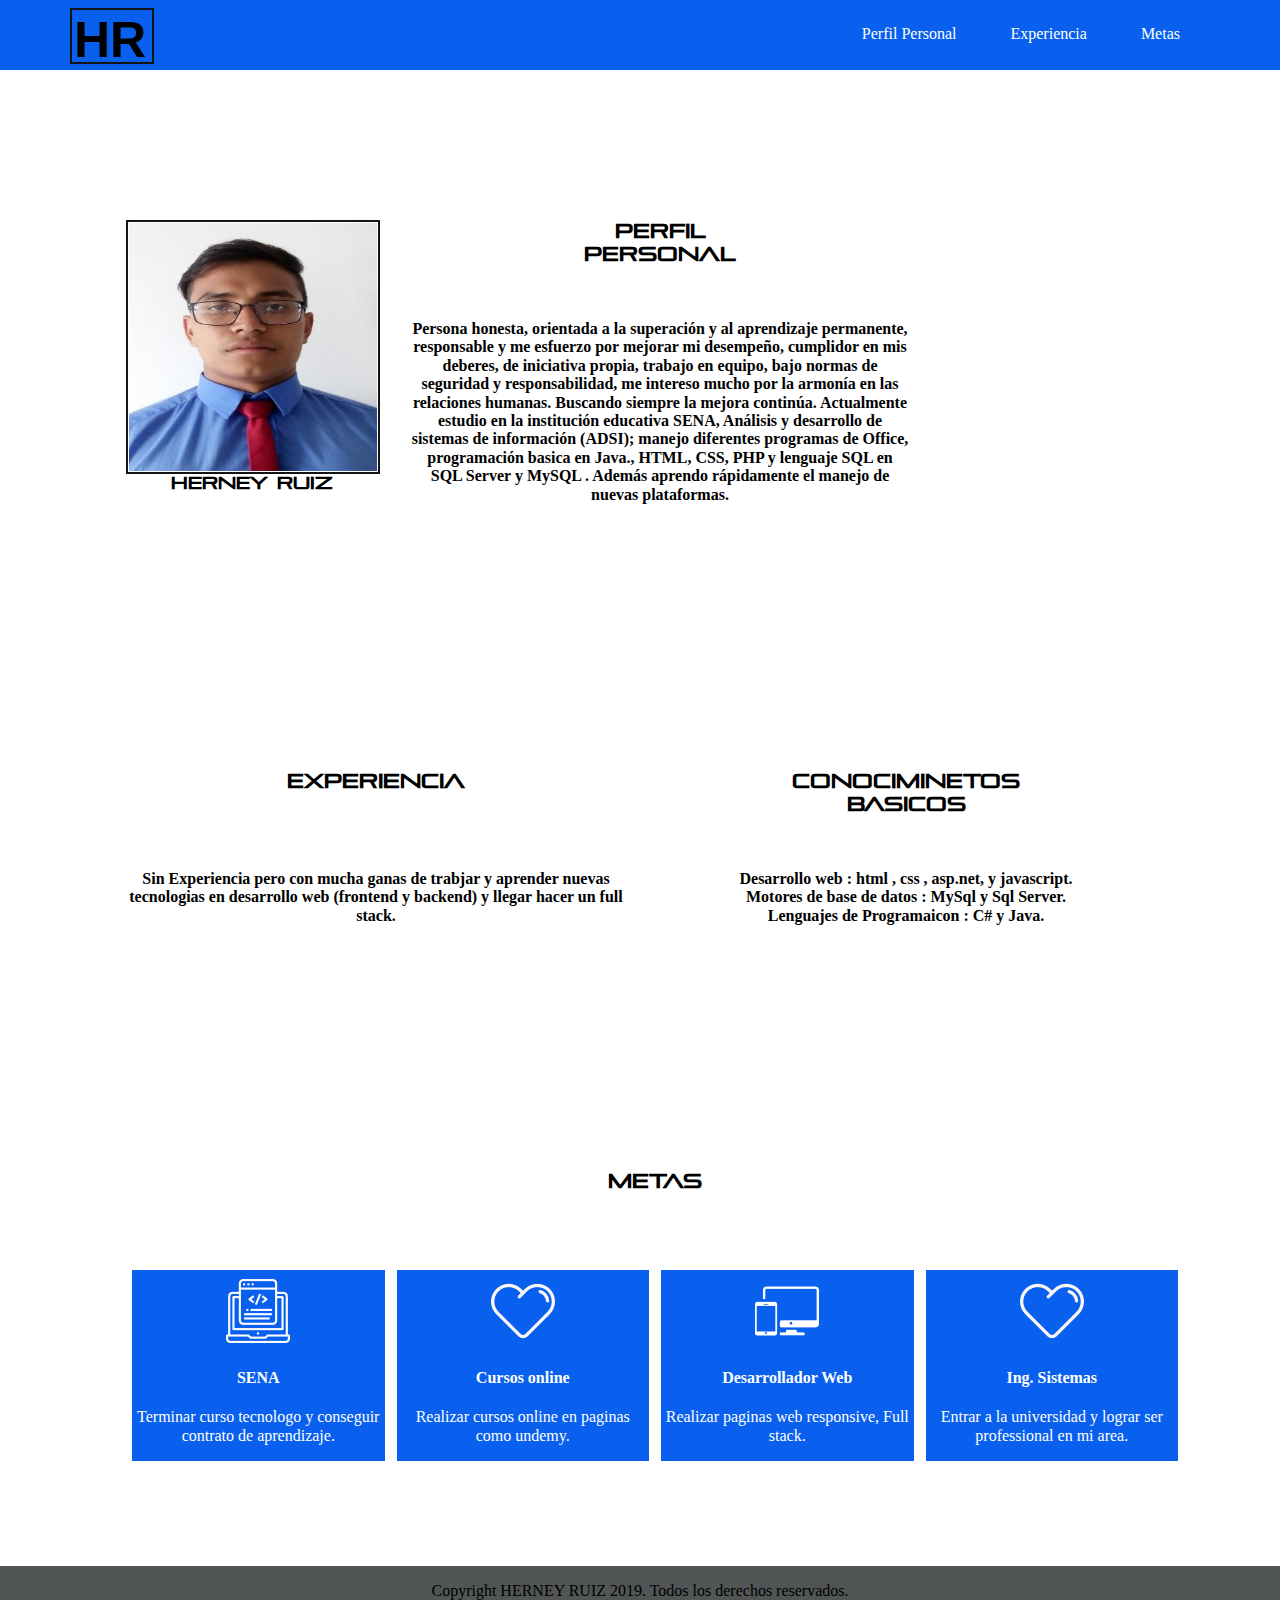
<file: index.html>
<!DOCTYPE html>
<html lang="en">
<head>
    <meta charset="UTF-8">
    <meta name="viewport" content="width=device-width, initial-scale=1.0">
    <meta http-equiv="X-UA-Compatible" content="ie=edge">
    <title>Perfil Profesional | PD</title>
    <link rel="stylesheet" href="./css/style.css">
</head>
<body>
    <header>
        <div id="cont-iniciales">
            <h1 id="iniciales">HR</h1>
        </div>
        <nav id="nav">
            <a class="btn-menu"  href="#stn-perfil">Perfil Personal</a>
            <a class="btn-menu"  href="#stn-experiencia">Experiencia</a>
            <a class="btn-menu"  href="#stn-metas">Metas</a>
        </nav>
        <div class="icono" id="menu">
            <span>&#9776;</span>
        </div>
    </header>

    <main>
        <section class="cont-section" id="stn-perfil">

            <article id="ate-foto">
                <div id="cont-foto"><img src="./img/foto.jpg" alt=""></div>
                <div id="cont-nombre"><p>HERNEY RUIZ</p></div>
            </article>

            <article class="ate-texto">

                <div class="cont-titulo"><h2>PERFIL PERSONAL</h2></div>
                <div id="cont-texto">
                    <p> 
                        Persona honesta, orientada a la superación y al aprendizaje permanente, responsable y me esfuerzo por mejorar mi desempeño, cumplidor en mis deberes, de iniciativa propia, trabajo en equipo, bajo normas de seguridad y responsabilidad, me intereso mucho por la armonía en las relaciones humanas. Buscando siempre la mejora continúa.
                        Actualmente estudio en la institución educativa SENA, Análisis y desarrollo de sistemas de información (ADSI); manejo diferentes programas de Office, programación basica en Java.,  HTML, CSS, PHP y lenguaje SQL en SQL Server y MySQL . Además aprendo rápidamente el manejo de nuevas plataformas.
                    </p>
                </div>

            </article>

            <div id="cont-img"><img src="./img/HCJ.png" alt=""></div>

        </section>

        <section class="cont-section" id="stn-experiencia">
            <article class="ate-texto">
                <div class="cont-titulo"><h2>EXPERIENCIA</h2></div>
                <div id="cont-texto">
                    <p>
                        Sin Experiencia pero con mucha ganas de trabjar y aprender nuevas
                        tecnologias en desarrollo web (frontend y backend) y llegar hacer un full stack.
                    </p>
                </div>
            </article>

            <article class="ate-texto" id="texto-cb">
                <div class="cont-titulo"><h2>CONOCIMINETOS BASICOS</h2></div>
                <div id="cont-texto">
                    <p>
                        Desarrollo web : html , css , asp.net, y javascript.
                        <br>
                        Motores de base de datos : MySql y Sql Server. 
                        <br>
                        Lenguajes de Programaicon : C# y Java.
                    </p>
                </div>
            </article>
        </section>

        <section class="cont-section" id="stn-metas">
            <article class="ate-texto">
                <div class="cont-titulo"><h2>METAS</h2></div>
                <div id="cont-metas">
                    <div class="caja-metas">
                        <img src="./img/efectos.png" alt="">
                        <h4>SENA</h4>
                        <p>Terminar curso tecnologo y conseguir contrato de aprendizaje.</p>
                    </div>
                    <div class="caja-metas">
                        <img src="./img/heart.png" alt="">
                        <h4>Cursos online</h4>
                        <p>Realizar cursos online en paginas como undemy.</p>
                    </div>
                    <div class="caja-metas">
                        <img src="./img/responsive.png" alt="">
                        <h4>Desarrollador Web</h4>
                        <p>Realizar paginas web responsive, Full stack.</p>
                    </div>
                    <div class="caja-metas">
                        <img src="./img/heart.png" alt="">
                        <h4>Ing. Sistemas</h4>
                        <p>Entrar a la universidad y lograr ser professional en mi area.</p>
                    </div>
                </div>
            </article>
        </section>

    </main>

    <footer>
        <p>Copyright HERNEY RUIZ 2019. Todos los derechos reservados.</p>
    </footer>

    <script type="text/javascript" src="./javascript/javascript.js" ></script>
</body>
</html>
</file>
<file: css/style.css>
@import url('normalize.css');
@import url('fuentes.css');


/* Estilos Header */

header{
    background-color: #0960EF;
    width: 100%;
    height: 70px;
    overflow: hidden;
    position: fixed;
    z-index: 1;
}

#cont-iniciales{
    border: 2px solid #131515;
    width: 80px;
    height: 52px;
    float: left;
    margin: 8px auto auto 70px;
    font-family: Arial, Helvetica, sans-serif;
    position: relative;
}

#iniciales{
    font-size: 50px;
    margin: 2px;
}

nav{
    float: right;
    margin: 15px 70px auto auto;
}

a{
    display: inline-block;
    color: white;
    padding: 10px 20px;
    margin-right: 10px;
    text-decoration: none;
    border-radius: 40px;
}

a:hover{
    background-color: #131515;
}

.icono{
    display: none;
    color: #fff;
    font-size: 20px;
    padding: 23px 20px;
    position: absolute;
    float: right;
    right: 30px;
}

.icono:hover{
    cursor: pointer;
}

/* Estilos Header "Reposive" */

@media screen and (max-width:700px){
    .icono{
        display: block;
    }

    nav{
        position: fixed;
        top: 55px;
        background: #515555;
        left: 0;
        height: 100%;
        transition: 1s;
        width: 0;
        overflow: hidden;
    }

    a{
        display: inherit;
        background: #0960EF;
        border: 1px solid #fff;
        border-radius: 0;
        margin: auto;
    }
}

/* Estilos section*/

main{
    padding-top: 150px;
}

.cont-section{
    width: 85%;
    height: 400px;
    margin: auto;
    overflow: hidden;
    margin-top: 50px;
}


#cont-foto{
    width: 250px;
    height: 250px;
    border: 2px solid #131515;
    float: left;
}

#cont-foto img{
    width: 248px;
    height: 248px;
    margin: 1px 1px 1px 1px;
}

#ate-foto{
    float: left;
    margin: 20px auto auto 30px;
}

.ate-texto{
    float: left;
    margin: 0 auto auto 30px;
    font-family: pirulin;
}

.cont-titulo{
    width: 250px;
    height: 80px;
    margin: 20px auto;
}

.cont-titulo h2{
    text-align: center;
    font-family: pirulen;
    font-weight: bold;
    font-size: 20px;
}

#cont-nombre{
    width: 252px;
    height: 41px;
}

#cont-nombre p{
    text-align: center;
    font-family: pirulen;
    font-size: 17px;
    font-weight: bold;
    margin: auto;
}

#cont-texto{
    width: 500px;
    height: 250px;
    margin-top: 10px;
}

#cont-texto p{
    text-align: center;
    margin: auto;
    font-weight: bold;
    font-size: 16px;
}


#cont-img{
    width: 250px;
    height: 250px;
    float: left;
    margin: 80px auto auto 30px;
}

#cont-img img{
    width: 250px;
    height: 250px;
}


/* Estilos "Pagina "Reposive"  */

@media screen and (max-width:1050px){

    .cont-section{
        width: 100%;
    }

    #cont-texto{
        width: 350px;
        height: 250px;
        margin-top: 0;
    }

    #texto-cb{
        margin-left: 200px;
    }
    
    #cont-texto p{
        text-align: center;
        font-family: pirulin;
        font-weight: bold;
        font-size: 14px;
    }
    
}

#stn-experiencia{
    margin: 150px auto;
    height: 250px;
}

/* Estilos Metas */
#cont-metas{
    display: flex;
    color : #fff;
  }

  .caja-metas{
    background-color:#0960EF; 
    width: 30%;
    margin: auto 6px;
    text-align: center;
  }

  .caja-metas img{
      margin-top: 9px;
  }
  
  .caja-metas>p{
    text-align: center;
  }

  /* Estilos Footer */
footer{
    background-color: #515555;
    width: 100%;
    height: 70px;
    text-align: center;
}

footer p {
    line-height: 50px;
}
</file>
